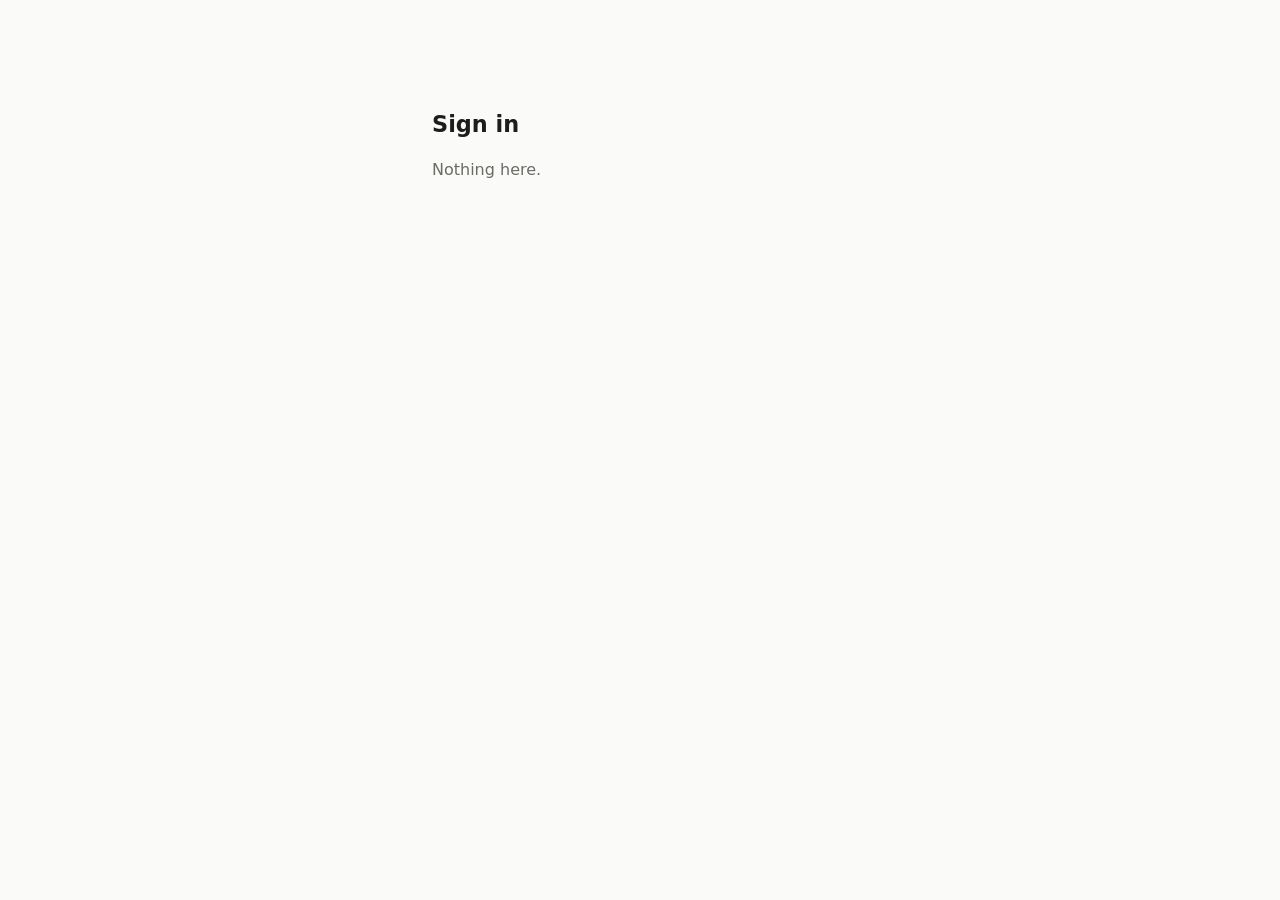
<file: index.html>
<!doctype html>
<html lang="en">
<head>
<meta charset="utf-8">
<meta name="viewport" content="width=device-width, initial-scale=1">
<meta http-equiv="Content-Security-Policy" content="default-src 'none'; style-src 'self'; base-uri 'none'">
<title>Sign in</title>
<link rel="stylesheet" href="style.css">
</head>
<body>
<main>
  <h1>Sign in</h1>
  <p class="muted">Nothing here.</p>
</main>
</body>
</html>
</file>
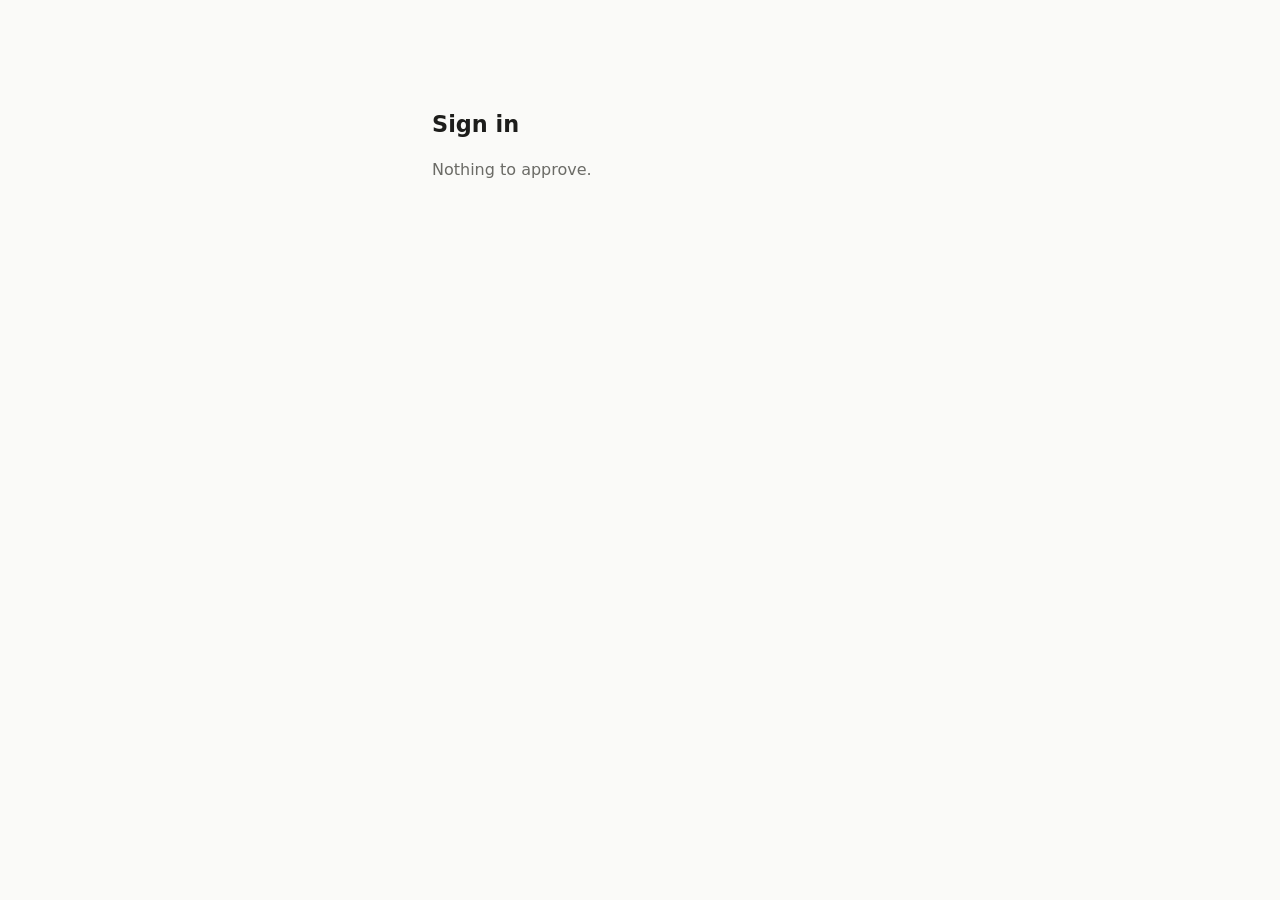
<file: consent.html>
<!doctype html>
<html lang="en">
<head>
<meta charset="utf-8">
<meta name="viewport" content="width=device-width, initial-scale=1">
<meta http-equiv="Content-Security-Policy" content="default-src 'none'; script-src 'self'; style-src 'self'; connect-src https://gggalauujrympyogdjoj.supabase.co; img-src 'self'; form-action 'none'; base-uri 'none'">
<meta name="referrer" content="no-referrer">
<title>Sign in</title>
<link rel="stylesheet" href="style.css">
</head>
<body>
<main>
  <h1>Sign in</h1>
  <p class="muted" id="status">Loading…</p>

  <section id="signin" hidden>
    <p>Sign in to approve this connection. You get a sign-in link by email.</p>
    <form id="signin-form">
      <label for="email">Email</label>
      <input id="email" type="email" autocomplete="email" required>
      <button type="submit">Send sign-in link</button>
    </form>
    <p class="muted">Open the link in this same browser.</p>
  </section>

  <section id="consent" hidden>
    <p><strong id="client-name"></strong> wants access to your account.</p>
    <dl>
      <dt>Returns to</dt><dd id="redirect-uri"></dd>
      <dt>Signed in as</dt><dd id="who"></dd>
    </dl>
    <p class="warn" id="refused" hidden>This app is not on the allowed list, so it cannot be approved here. If you did not just start a connection, deny it.</p>
    <div class="buttons">
      <button id="approve" type="button">Approve</button>
      <button id="deny" type="button" class="secondary">Deny</button>
    </div>
  </section>

  <p class="error" id="error" hidden></p>
  <p><button id="signout" type="button" class="link" hidden>Sign out</button></p>
</main>
<script src="vendor/supabase-js-2.117.3.js"></script>
<script src="consent.js"></script>
</body>
</html>
</file>
<file: style.css>
:root { --bg: #fafaf8; --fg: #1d1d1b; --muted: #6b6b66; --accent: #2f5d50; --warn: #8a4b00; --err: #a1261b; --line: #deddd6; }
@media (prefers-color-scheme: dark) { :root { --bg: #161615; --fg: #ecebe6; --muted: #a3a29b; --accent: #7fb8a6; --warn: #e2a65a; --err: #f08a7e; --line: #33332f; } }
* { box-sizing: border-box; }
body { margin: 0; background: var(--bg); color: var(--fg); font: 16px/1.5 system-ui, -apple-system, "Segoe UI", sans-serif; }
main { max-width: 28rem; margin: 12vh auto; padding: 0 16px; }
h1 { font-size: 1.4rem; margin: 0 0 1rem; }
.muted { color: var(--muted); }
.warn { color: var(--warn); }
.error { color: var(--err); }
label { display: block; font-size: .9rem; color: var(--muted); margin-bottom: .25rem; }
input { width: 100%; padding: .6rem .7rem; font: inherit; color: inherit; background: transparent; border: 1px solid var(--line); border-radius: 6px; margin-bottom: .75rem; }
button { font: inherit; padding: .55rem 1rem; border-radius: 6px; border: 1px solid var(--accent); background: var(--accent); color: var(--bg); cursor: pointer; }
button.secondary { background: transparent; color: var(--accent); }
button.link { border: 0; background: none; color: var(--muted); padding: 0; text-decoration: underline; }
button:disabled { opacity: .5; cursor: default; }
.buttons { display: flex; gap: .5rem; }
dl { display: grid; grid-template-columns: auto 1fr; gap: .25rem 1rem; }
dt { color: var(--muted); }
dd { margin: 0; overflow-wrap: anywhere; }
</file>
